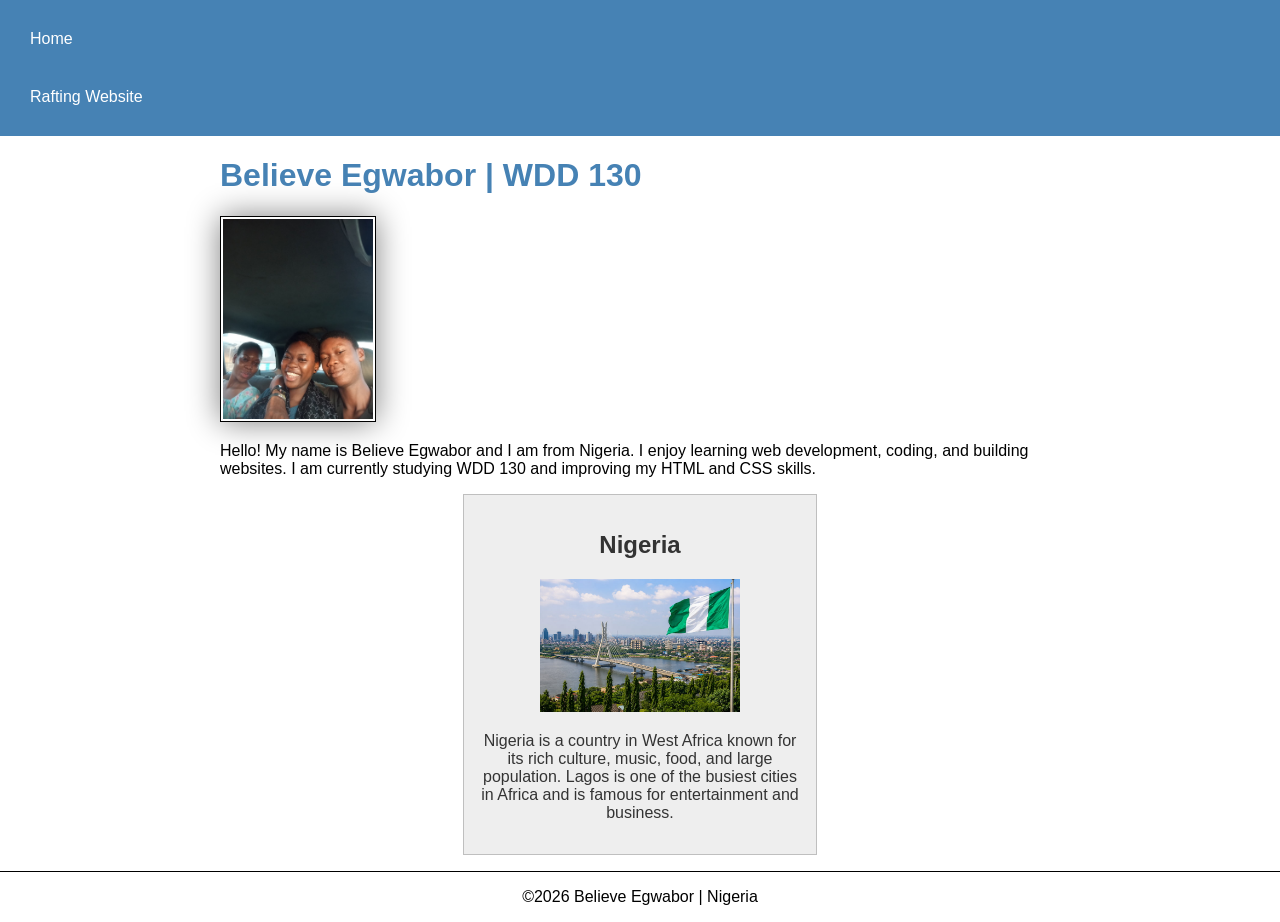
<file: index.html>
<!DOCTYPE html>
<html lang="en">

<head>
  <meta charset="UTF-8">
  <meta name="viewport" content="width=device-width, initial-scale=1.0">

  <title>WDD 130 | Your Name</title>

  <meta name="description" content="Home page of Believe Egwabor for WDD130 course assignment.">
  <meta name="author" content="Believe Egwabor ">

  <link rel="stylesheet" href="styles/styles.css">
</head>

<body>

  <header>
    <nav>
      <a href="#">Home</a>
      <a href="wwr/">Rafting Website</a>
    </nav>
  </header>

  <main>
    <h1>Believe Egwabor | WDD 130</h1>

    <img src="images/profile.jpg" alt="Profile picture of Your Name">

    <p>
      Hello! My name is Believe Egwabor and I am from Nigeria.
      I enjoy learning web development, coding, and building websites.
      I am currently studying WDD 130 and improving my HTML and CSS skills.
    </p>
  </main>

  <aside>
    <h2>Nigeria</h2>

    <img src="images/nigeria.jpg" alt="Beautiful view of Nigeria">

    <p>
      Nigeria is a country in West Africa known for its rich culture,
      music, food, and large population. Lagos is one of the busiest
      cities in Africa and is famous for entertainment and business.
    </p>
  </aside>

  <footer>
    <p>
      ©2026 Believe Egwabor | Nigeria
    </p>
  </footer>

</body>

</html>
</file>
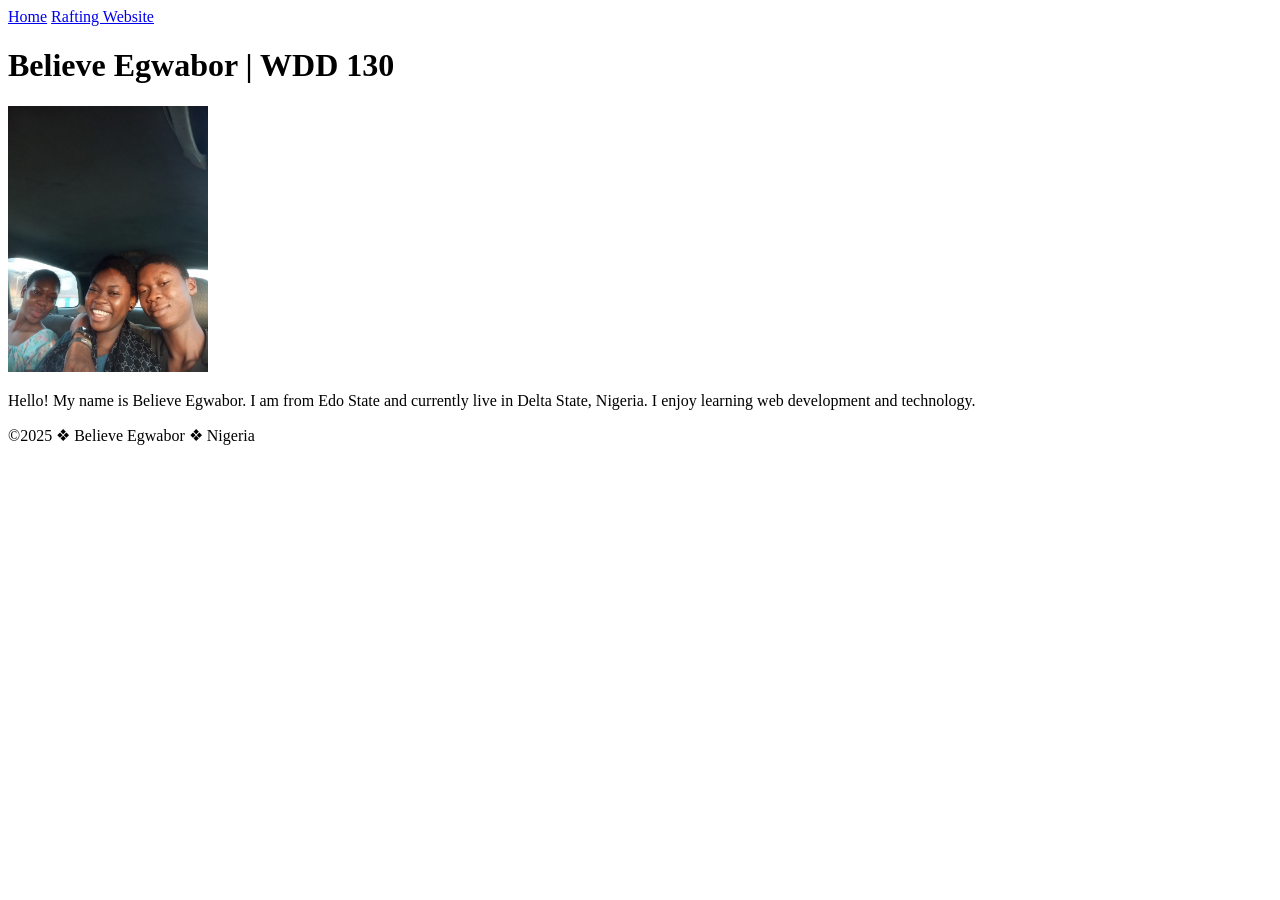
<file: week 1/index.html>
<!DOCTYPE html>
<html lang="en-US">

<head>
  <meta charset="utf-8">
  <meta name="viewport" content="width=device-width,initial-scale=1.0">
  <title>Believe Egwabor | WDD 130</title>
</head>

<body>

  <header>
    <nav>
      <a href="#">Home</a>
      <a href="wwr/">Rafting Website</a>
    </nav>
  </header>

  <main>

    <h1>Believe Egwabor | WDD 130</h1>

    <img src="images/profile.jpg"
         alt="Hello, my name is Believe Egwabor"
         width="200">

    <p>
      Hello! My name is Believe Egwabor.
      I am from Edo State and currently live in Delta State, Nigeria.
      I enjoy learning web development and technology.
    </p>

  </main>

  <footer>
    <p>©2025 ❖ Believe Egwabor ❖ Nigeria</p>
  </footer>

</body>

</html>
</file>
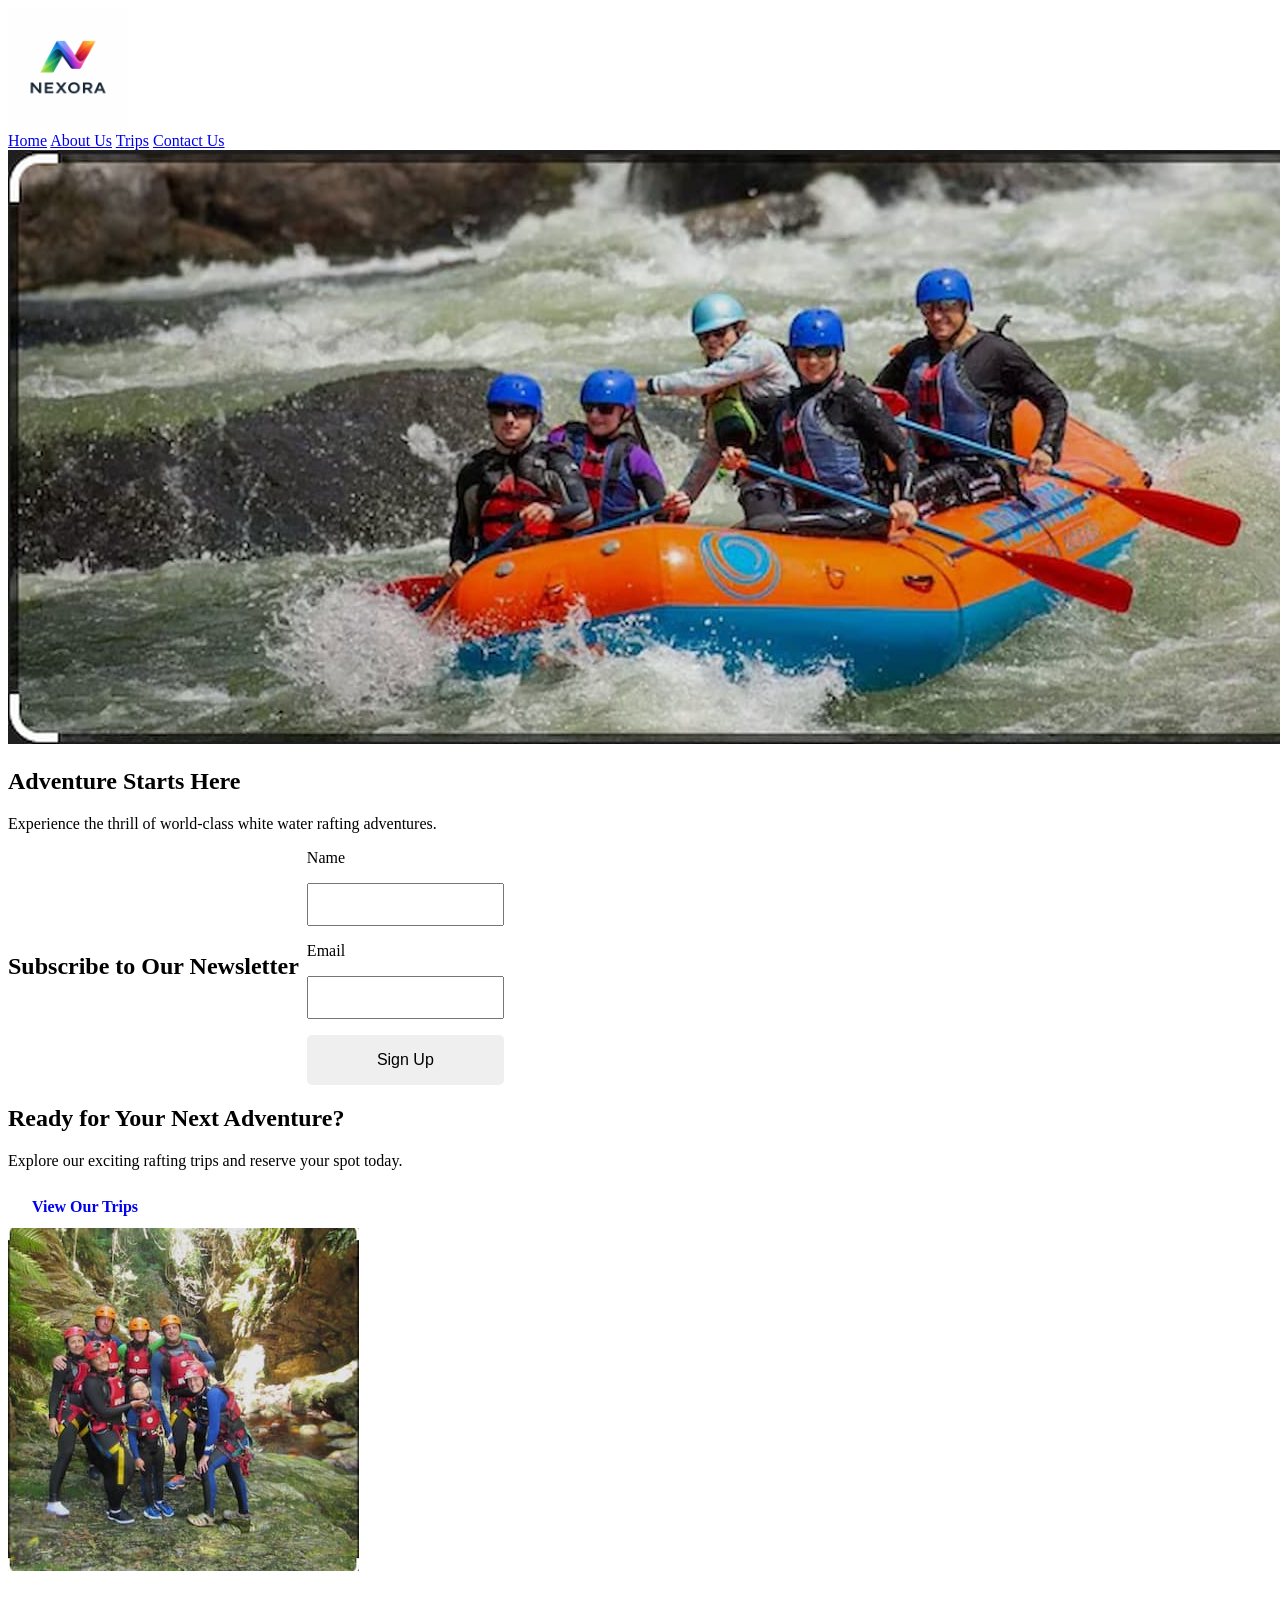
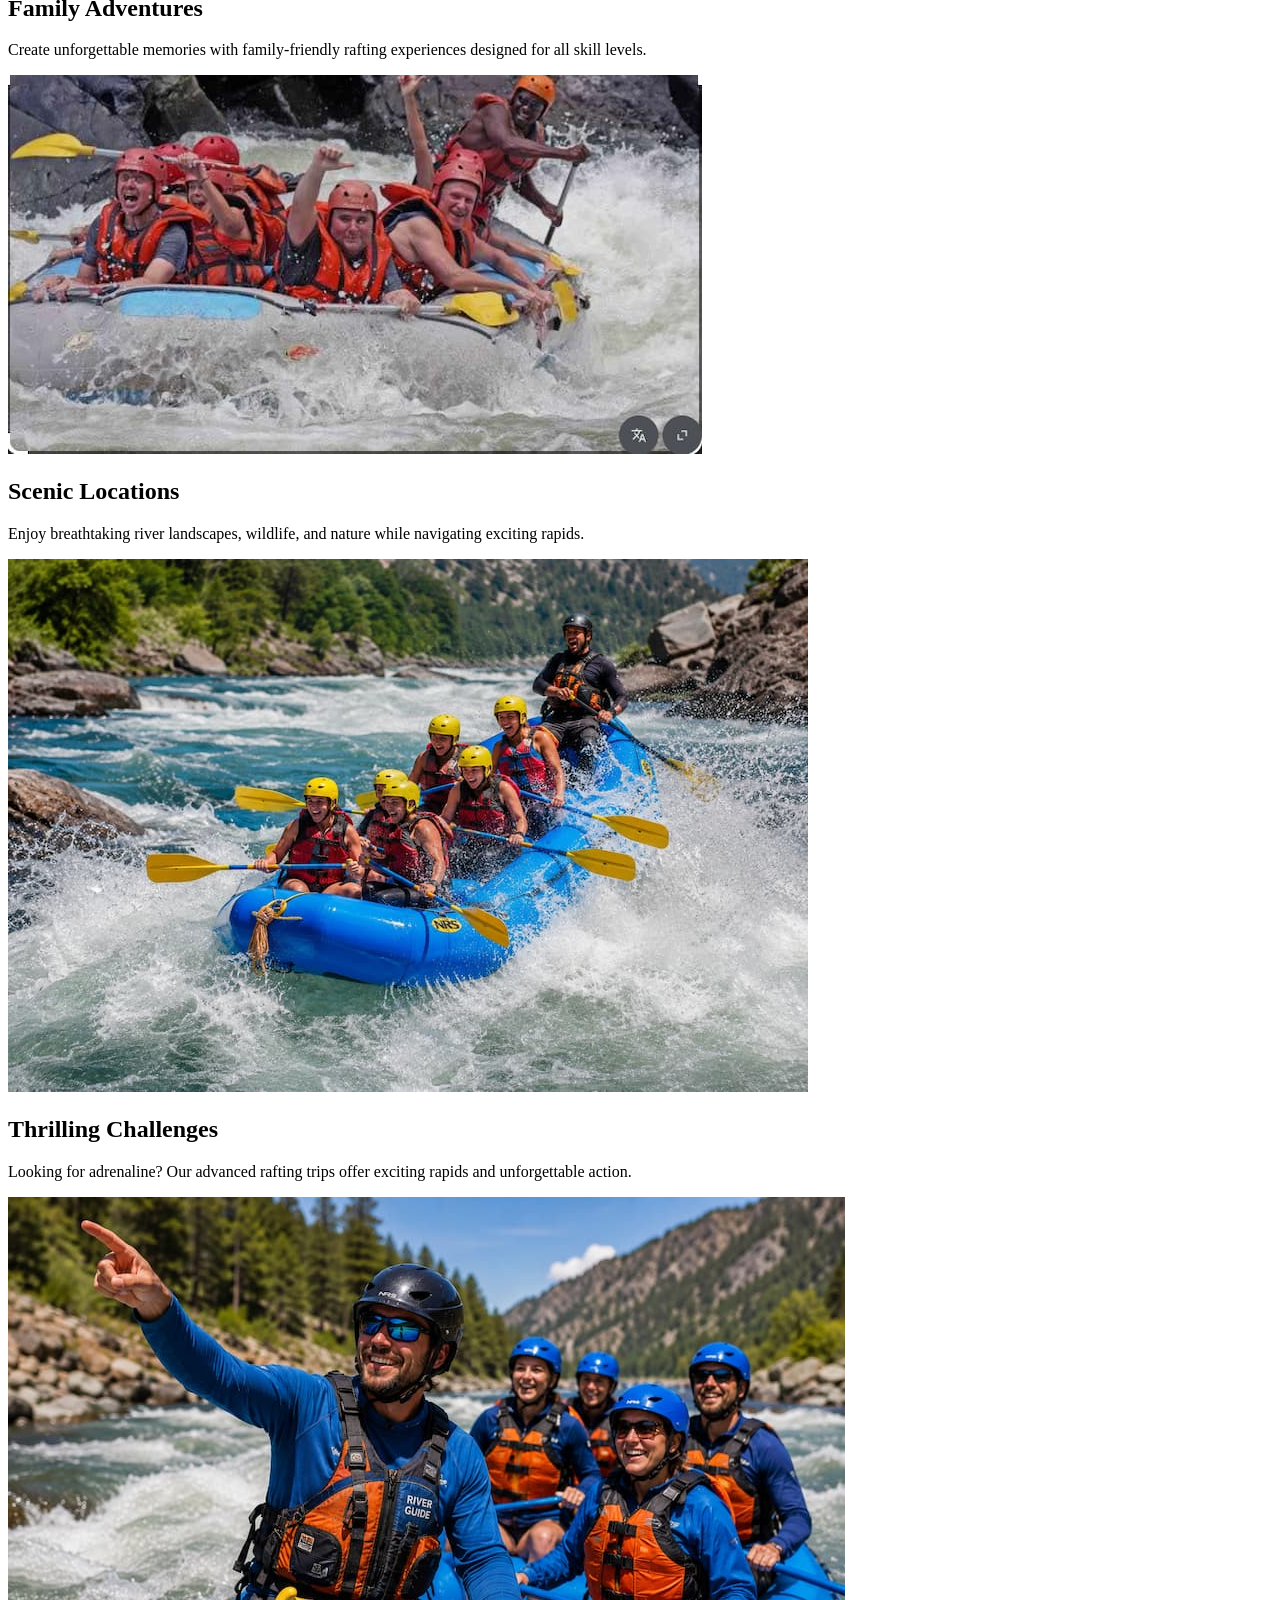
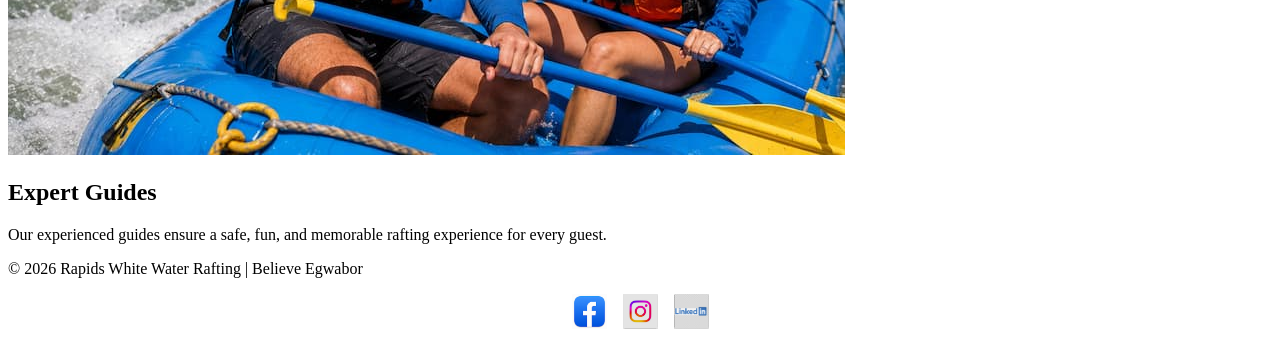
<file: wwr/index.html>
<!DOCTYPE html>
<html lang="en-US">

<head>
    <meta charset="UTF-8">
    <meta name="viewport" content="width=device-width, initial-scale=1.0">
    <meta name="description"
      content="Experience thrilling white water rafting adventures with Rapids White Water Rafting. Explore exciting trips, breathtaking scenery, and unforgettable memories.">
    <meta name="author" content="Believe Egwabor">
    <title>Home | Rapids White Water Rafting</title>

    <link rel="stylesheet" href="styles/rafting.css">
</head>

<body>

    <header>
        <img src="images/logo.jpg" alt="Rafting Company Logo">

        <nav>
            <a href="index.html">Home</a>
            <a href="about.html">About Us</a>
            <a href="trips.html">Trips</a>
            <a href="contact.html">Contact Us</a>
        </nav>
    </header>

    <main>

        <!-- Hero Section -->
        <section class="hero-home">
            <img src="images/hero.jpg" alt="White Water Rafting Adventure">

            <div class="hero-message">
                <h1>Adventure Starts Here</h1>
                <p>Experience the thrill of world-class white water rafting adventures.</p>
            </div>
        </section>

        <!-- Newsletter -->
        <section class="newsletter">
            <h2>Subscribe to Our Newsletter</h2>

            <form>
                <label for="name">Name</label>
                <input type="text" id="name" name="name" required>

                <label for="email">Email</label>
                <input type="email" id="email" name="email" required>

                <button type="submit">Sign Up</button>
            </form>
        </section>

        <!-- Call to Action -->
        <section class="cta">
            <h2>Ready for Your Next Adventure?</h2>
            <p>Explore our exciting rafting trips and reserve your spot today.</p>

            <a href="trips.html" class="btn">
                View Our Trips
            </a>
        </section>

        <!-- Grid Content -->
        <section class="home-grid">

            <div class="grid-card">
                <img src="images/family-rafting.jpg" alt="Family rafting adventure">

                <h2>Family Adventures</h2>

                <p>
                    Create unforgettable memories with family-friendly rafting
                    experiences designed for all skill levels.
                </p>
            </div>

            <div class="grid-card">
                <img src="images/river-scenery.jpg" alt="Beautiful river scenery">

                <h2>Scenic Locations</h2>

                <p>
                    Enjoy breathtaking river landscapes, wildlife, and nature
                    while navigating exciting rapids.
                </p>
            </div>

            <div class="grid-card">
                <img src="images/extreme-rafting.jpg" alt="Extreme rafting adventure">

                <h2>Thrilling Challenges</h2>

                <p>
                    Looking for adrenaline? Our advanced rafting trips offer
                    exciting rapids and unforgettable action.
                </p>
            </div>

            <div class="grid-card">
                <img src="images/guides.jpg" alt="Professional rafting guides">

                <h2>Expert Guides</h2>

                <p>
                    Our experienced guides ensure a safe, fun, and memorable
                    rafting experience for every guest.
                </p>
            </div>

        </section>

    </main>

    <footer>
        <p>
            © 2026 Rapids White Water Rafting | Believe Egwabor
        </p>

        <nav class="socialmedia">
            <a href="https://facebook.com">
                <img src="images/facebook.png" alt="Facebook">
            </a>
            <a href="https://instagram.com">
                <img src="images/instagram.png" alt="Instagram">
            </a>
            <a href="https://linkedin.com">
                <img src="images/linkedin.png" alt="LinkedIn">
            </a>
        </nav>
    </footer>

</body>

</html>
</file>
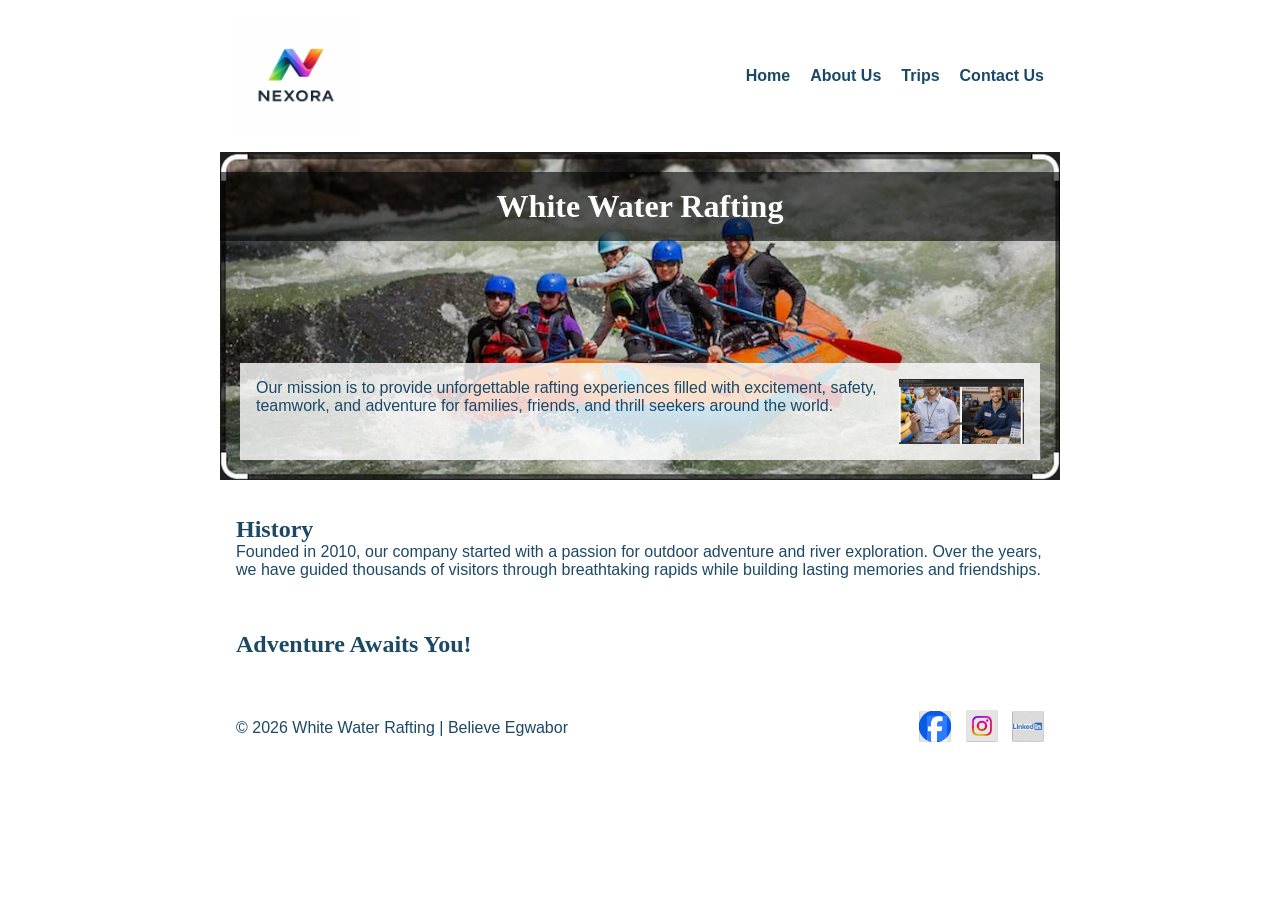
<file: about.html>
<!DOCTYPE html>
<html lang="en-US">

<head>
    <meta charset="UTF-8">
    <meta name="viewport" content="width=device-width, initial-scale=1.0">
    <meta name="description"
      content="Experience exciting white water rafting adventures with our professional rafting company.">
    <meta name="author" content="Your Full Name">
    <title>About Us | White Water Rafting</title>

    <link rel="stylesheet" href="styles/rafting.css">
</head>

<body>

    <header>
        <img src="images/logo.png" alt="Rafting Company Logo">

        <nav>
            <ul>
                <li><a href="index.html">Home</a></li>
                <li><a href="about.html">About Us</a></li>
                <li><a href="trips.html">Trips</a></li>
                <li><a href="contact.html">Contact Us</a></li>
            </ul>
        </nav>
    </header>

    <main>

        <div class="hero">
            <img src="images/hero.jpg" alt="Rafting Adventure">

            <h1>White Water Rafting</h1>

            <article>
                <img src="images/employee.jpg" alt="Happy Employee">

                <p>
                    Our mission is to provide unforgettable rafting experiences
                    filled with excitement, safety, teamwork, and adventure for
                    families, friends, and thrill seekers around the world.
                </p>
            </article>
        </div>

        <section>
            <h2>History</h2>

            <p>
                Founded in 2010, our company started with a passion for outdoor
                adventure and river exploration. Over the years, we have guided
                thousands of visitors through breathtaking rapids while building
                lasting memories and friendships.
            </p>
        </section>

        <section>
            <h2>Adventure Awaits You!</h2>
        </section>

    </main>

    <footer>
        <p>
            © 2026 White Water Rafting | Believe Egwabor
        </p>

        <nav class="socialmedia">
            <a href="https://facebook.com">
                <img src="images/facebook.png" alt="Facebook">
            </a>

            <a href="https://instagram.com">
                <img src="images/instagram.png" alt="Instagram">
            </a>
            <a href="https://linkedin.com"></a>
            <img src="images/linkedin.png" alt="LinkedIn">
            </a>
        </nav>
    </footer>

</body>

</html>
</file>
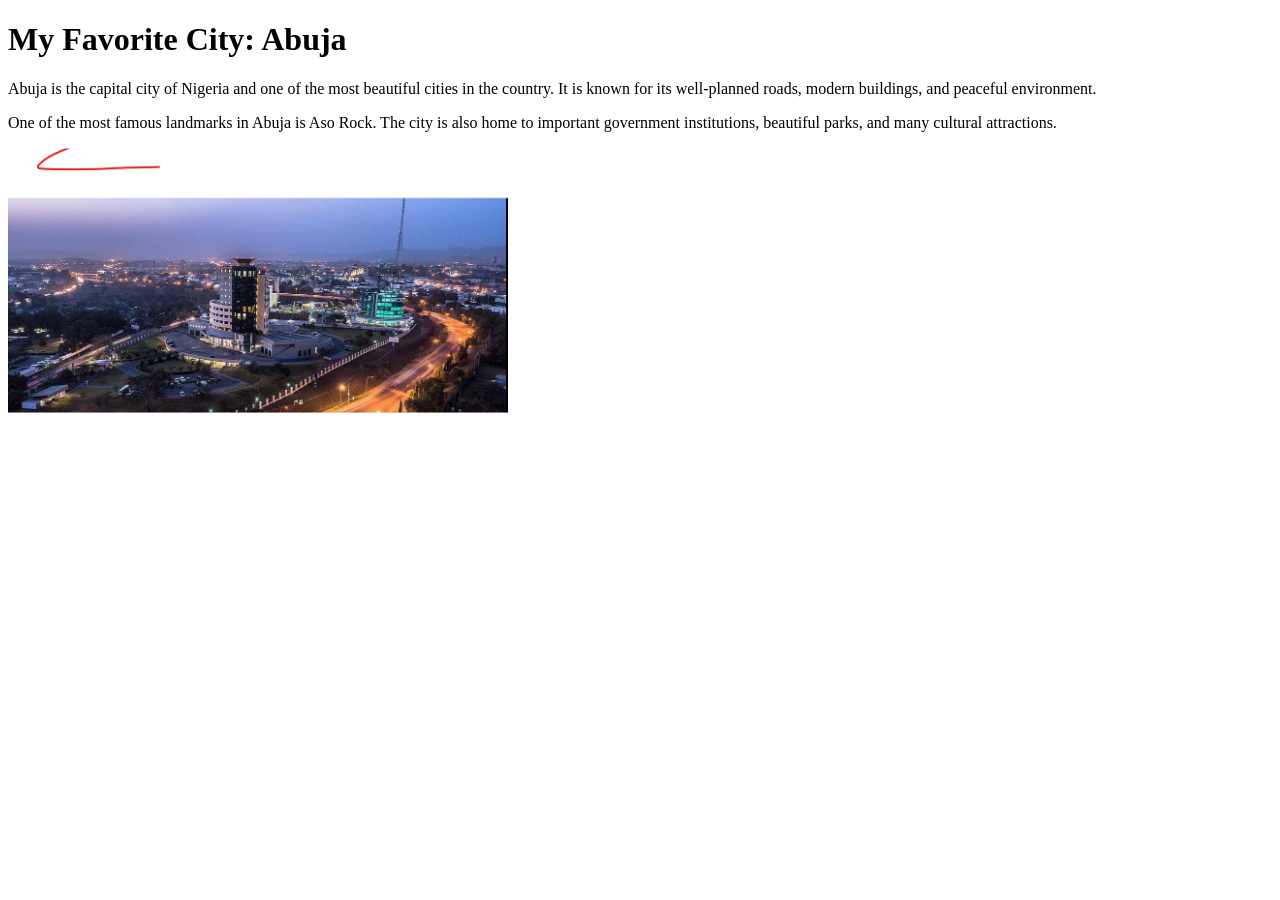
<file: week01/favorite-city.html>
<!DOCTYPE html>
<html lang="en">
<head>
<meta charset="UTF-8">
<meta name="viewport" content="width=device-width, initial-scale=1.0">
<title>My Favorite City</title>
</head>

<body>

<h1>My Favorite City: Abuja</h1>

<p>Abuja is the capital city of Nigeria and one of the most beautiful cities in the country. It is known for its well-planned roads, modern buildings, and peaceful environment.</p>

<p>One of the most famous landmarks in Abuja is Aso Rock. The city is also home to important government institutions, beautiful parks, and many cultural attractions.</p>

<img src="images/abuja_city.png" width="500" alt="Abuja City">

</body>
</html>
</file>
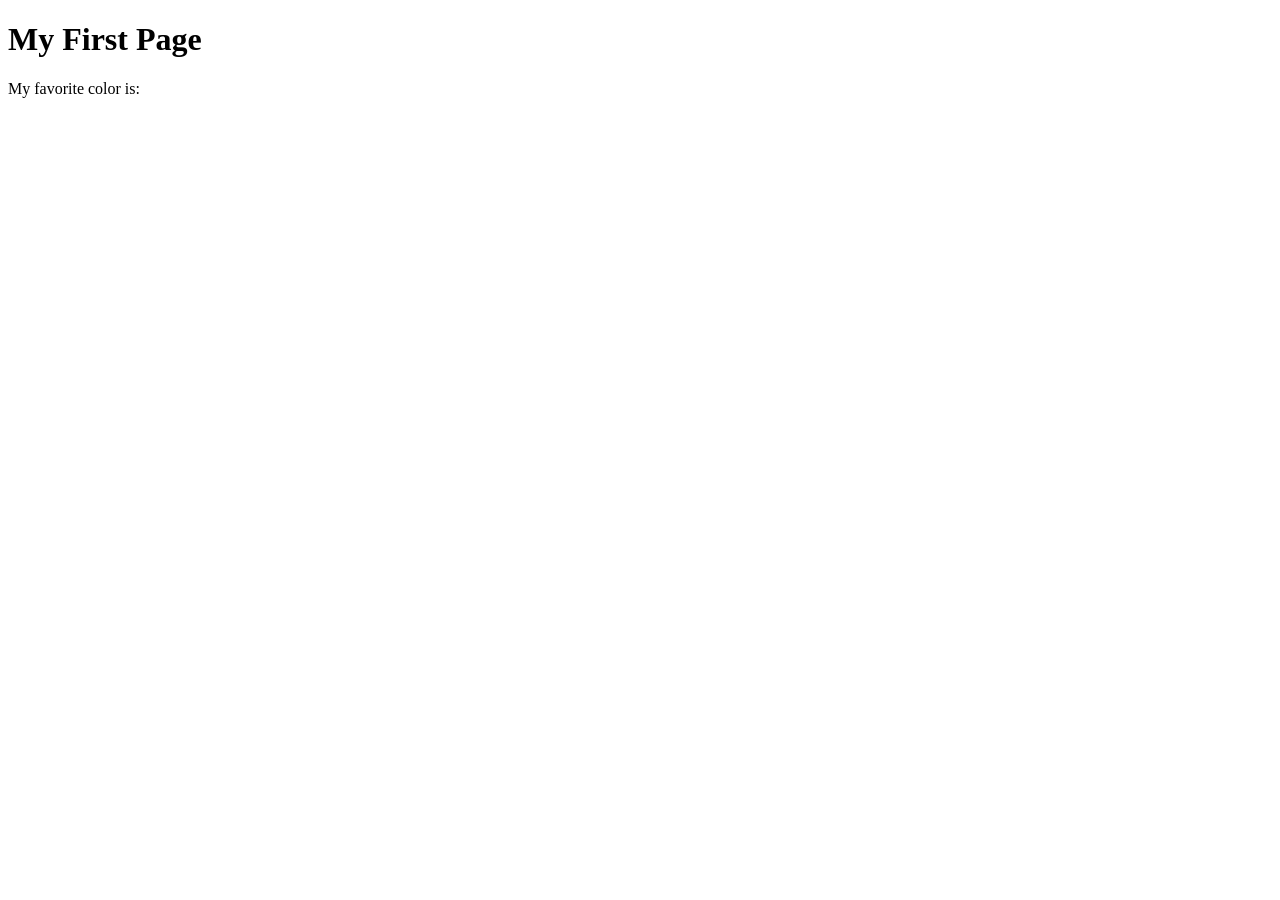
<file: week01/first-page.html>
<!DOCTYPE html>
<html lang="en">
<head>
    <meta charset="UTF-8">
    <meta name="viewport" content="width=device-width, initial-scale=1.0">
    <title>My First Page</title>
</head>
<body>
    <h1>My First Page</h1>
    <p>My favorite color is: </p>
</body>
</html>
</file>
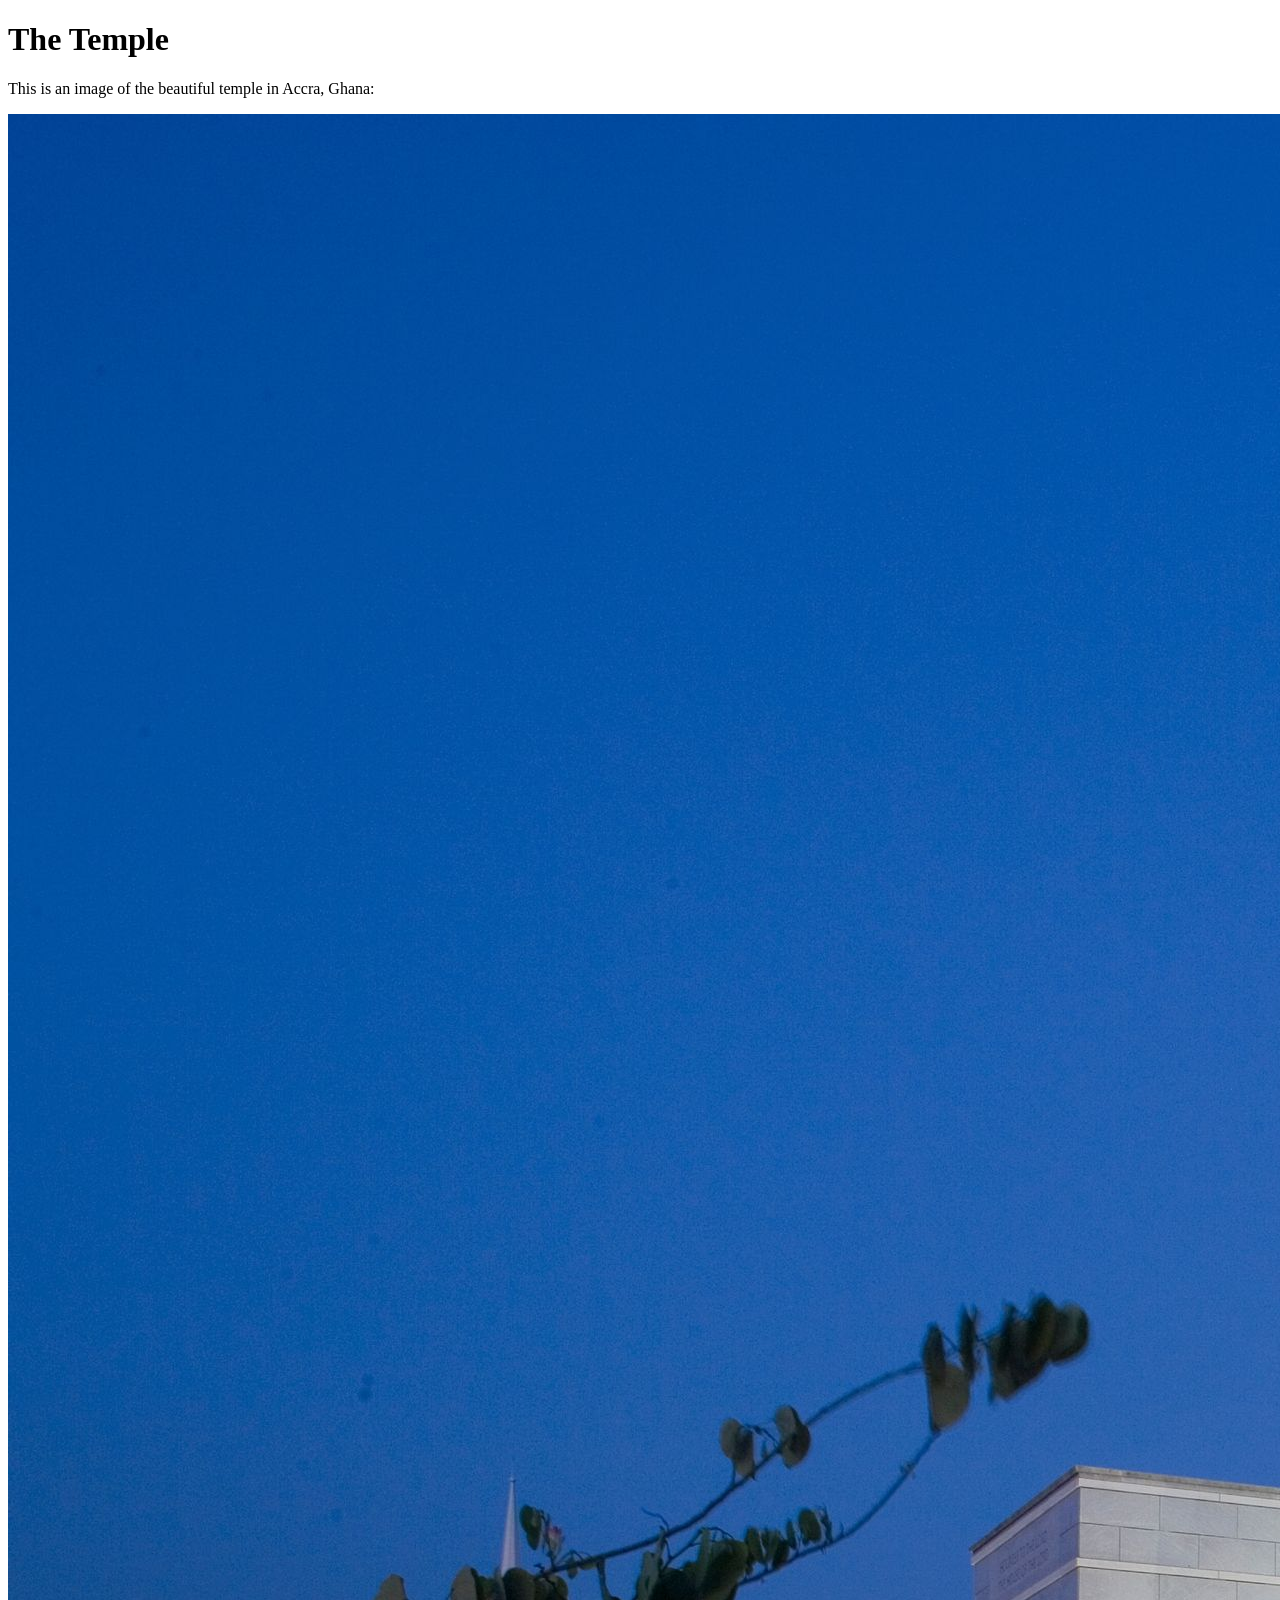
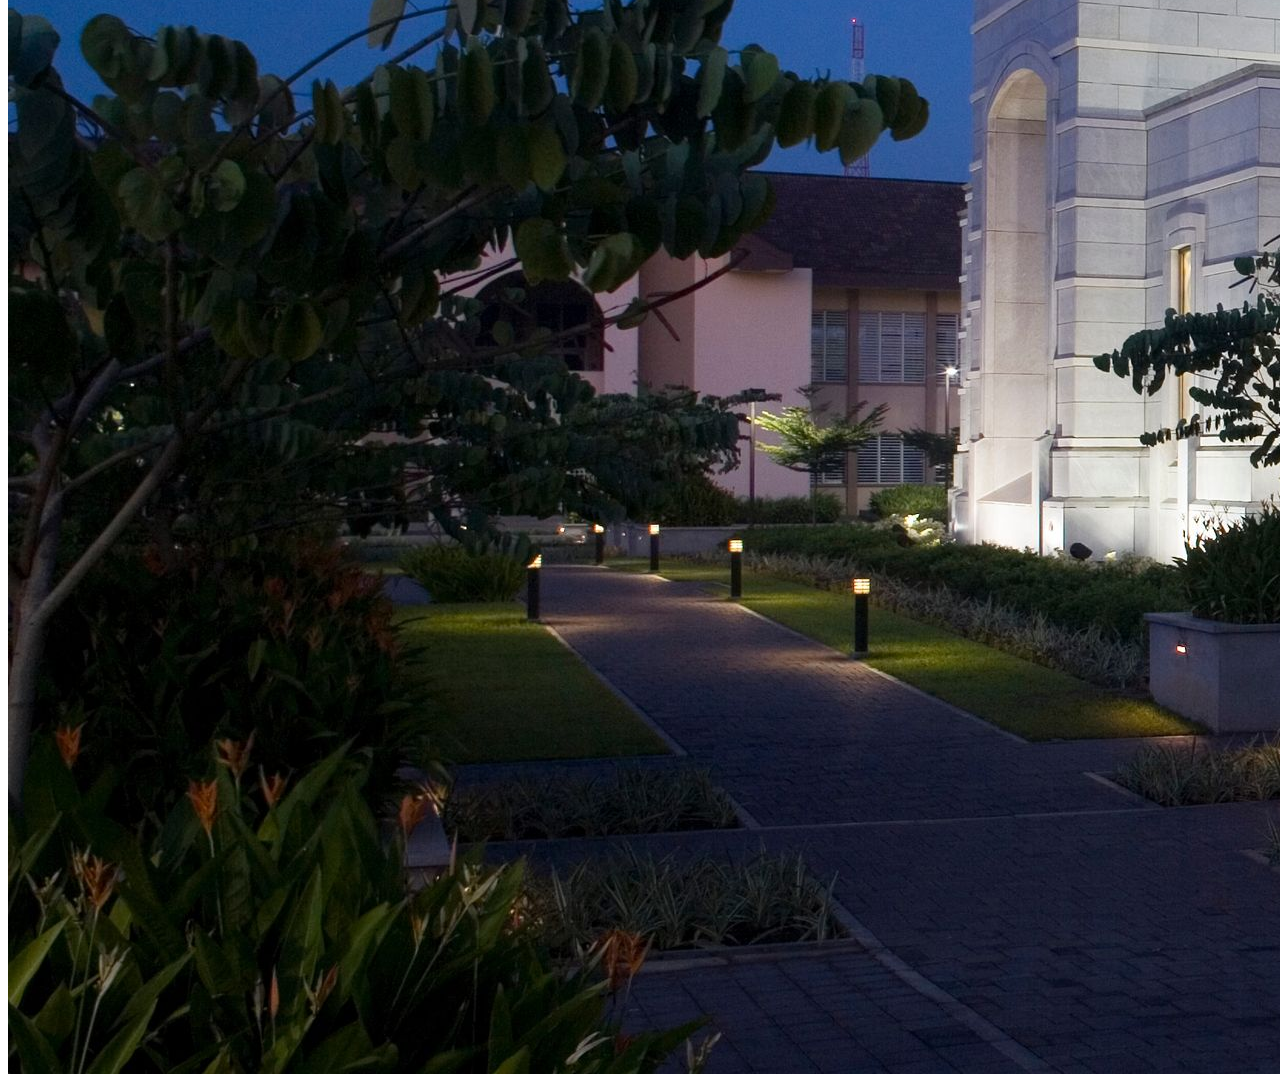
<file: week01/images.html>
<!DOCTYPE html>
<html lang="en">
<head>
    <meta charset="UTF-8">
    <meta name="viewport" content="width=device-width, initial-scale=1.0">
    <title>Temple Image</title>
</head>
<body>
    <h1>The Temple</h1>
    <p>This is an image of the beautiful temple in Accra, Ghana:</p>
    <img src="images/temple-large.jpeg" alt="The Accra Ghana Temple">
    
</body>
</html>
</file>
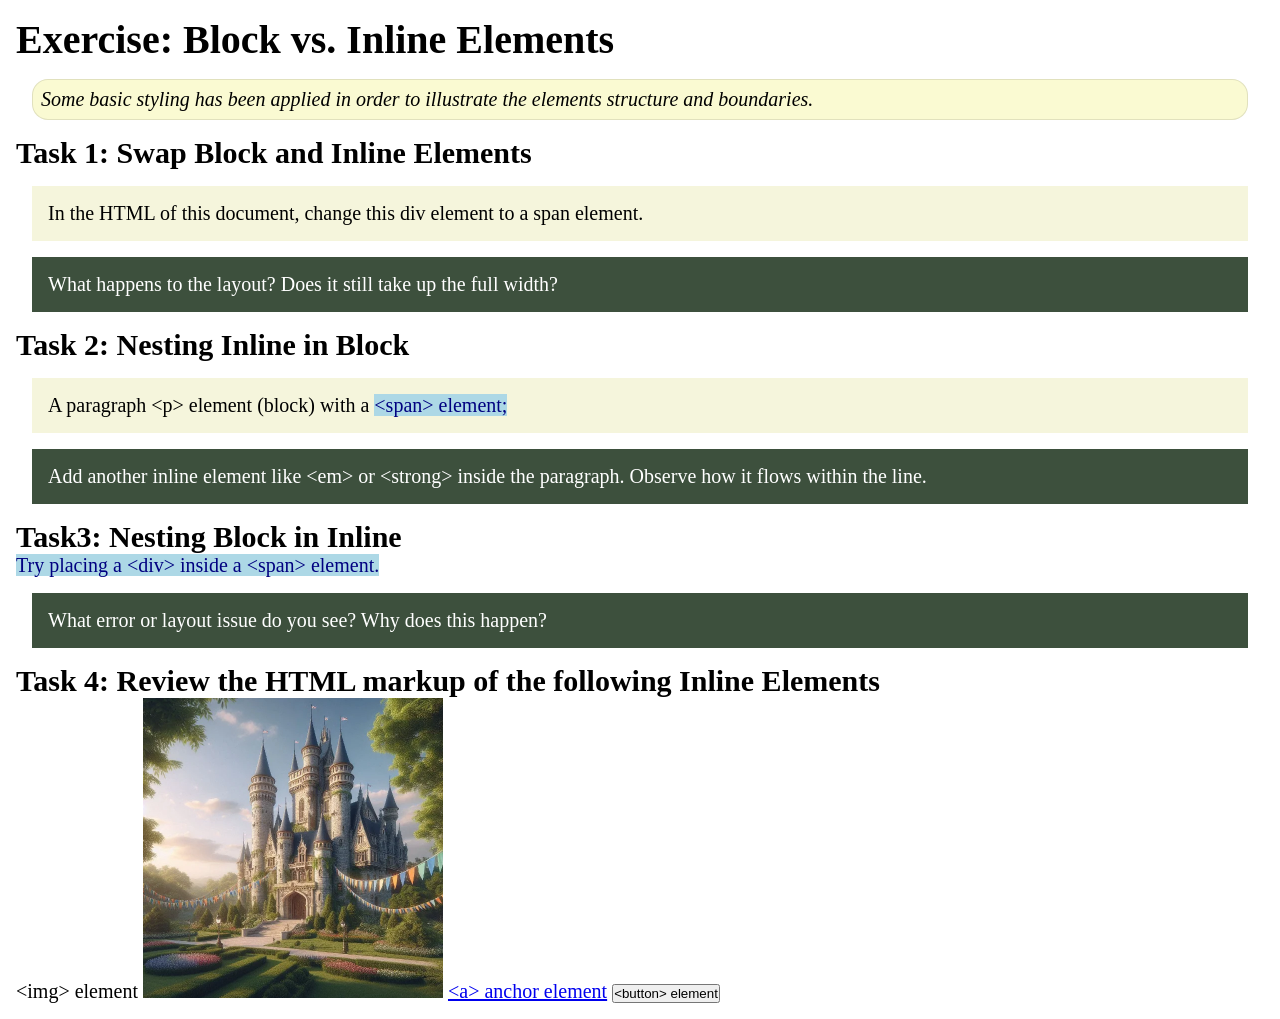
<file: week02/block-vs-inline.html>
<!DOCTYPE html>
<html lang="en">

<head>
    <meta charset="UTF-8">
    <meta name="viewport" content="width=device-width, initial-scale=1.0">
    <title>Exercise: Block vs. Inline Elements</title>
    <link rel="stylesheet" href="styles/block-vs-inline.css">
</head>

<body>
    <main>
        <h1>Exercise: Block vs. Inline Elements</h1>
        <p class="note">Some basic styling has been applied in order to illustrate the elements structure and
            boundaries.</p>

        <h2>Task 1: Swap Block and Inline Elements</h2>
        <div>In the HTML of this document, change this div element to a span element.</div>

        <p class="question">What happens to the layout? Does it still take up the full width?</p>

        <h2>Task 2: Nesting Inline in Block</h2>
        <p>A paragraph &lt;p&gt; element (block) with a <span>&lt;span&gt; element;</span></p>
        <p class="question">Add another inline element like &lt;em&gt; or &lt;strong&gt; inside the paragraph. Observe
            how it flows within the line.</p>

        <h2>Task3: Nesting Block in Inline</h2>
        <span>Try placing a &lt;div&gt; inside a &lt;span&gt; element.</span>
            <p class="question">What error or layout issue do you see? Why does this happen?</p>


            <h2>Task 4: Review the HTML markup of the following Inline Elements</h2>
        &lt;img&gt; element
        <img src="images/castle.webp" alt="placeholder image (images are inline)" width="300" height="300">
        <a href="https://churchofjesuschrist.org">&lt;a&gt; anchor element</a>
        <button type="button">&lt;button&gt; element</button>
    </main>
</body>

</html>
</file>
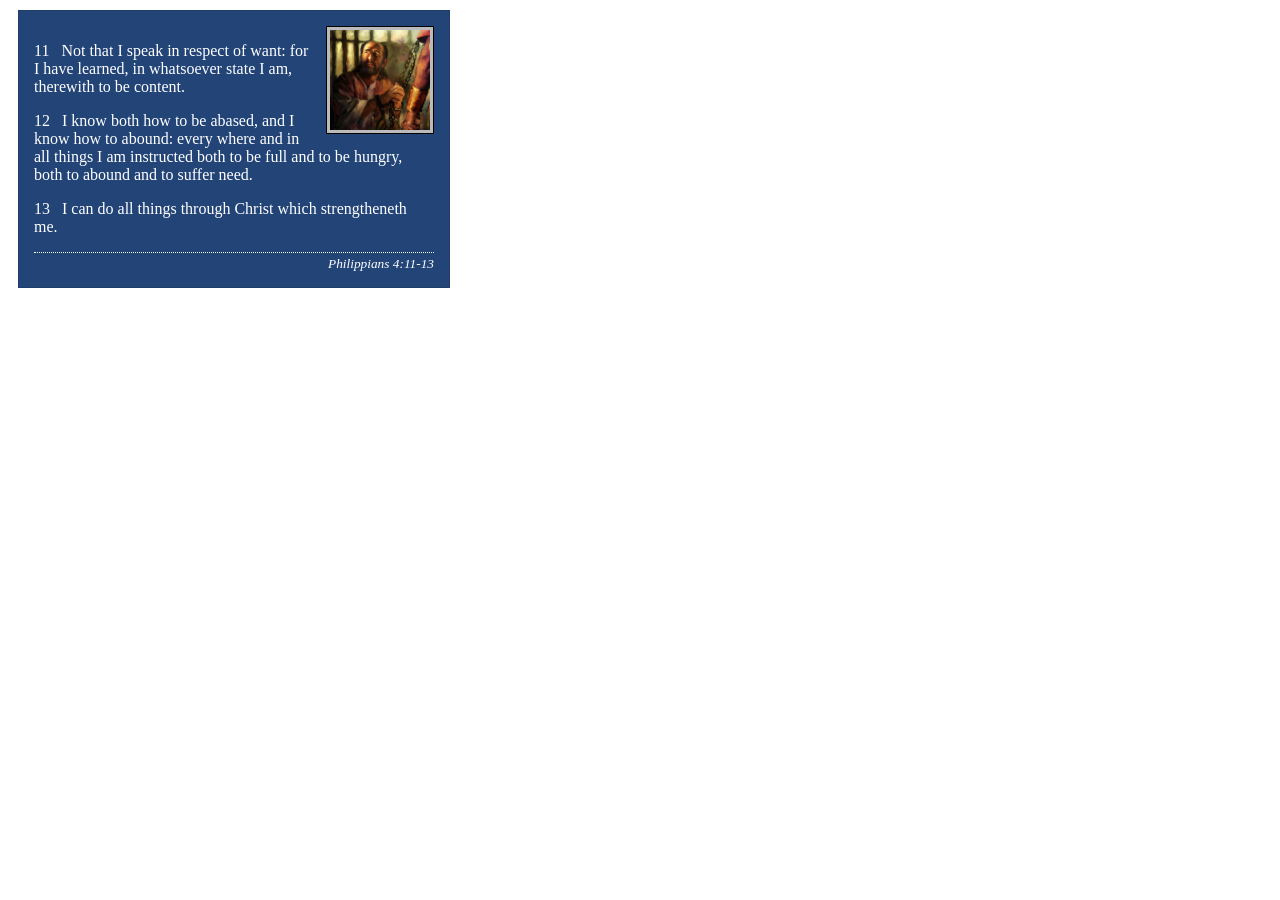
<file: week02/box-model-solution.html>
<!DOCTYPE html>
<html lang="en">
<head>
    <meta charset="UTF-8">
    <meta name="viewport" content="width=device-width, initial-scale=1.0">
    <title>Box Model Activity</title>
    <link rel="stylesheet" href="styles/box-model-solution.css">
</head>
<body>
    <main>
        <div class="callout">
            <img src="images/apostle-paul-imprisoned.webp" alt="Paul the Apostle - Imprisoned in Rome" width="200" height="200">
            <blockquote>
                <p>11 &nbsp; Not that I speak in respect of want: for I have learned, in whatsoever state I am, therewith to be content.</p>
                <p>12 &nbsp; I know both how to be abased, and I know how to abound: every where and in all things I am instructed both to be full and to be hungry, both to abound and to suffer need.</p>
                <p>13 &nbsp; I can do all things through Christ which strengtheneth me.</p>
            </blockquote>
            <cite>Philippians 4:11-13</cite>
        </div>
    </main>
</body>
</html>
</file>
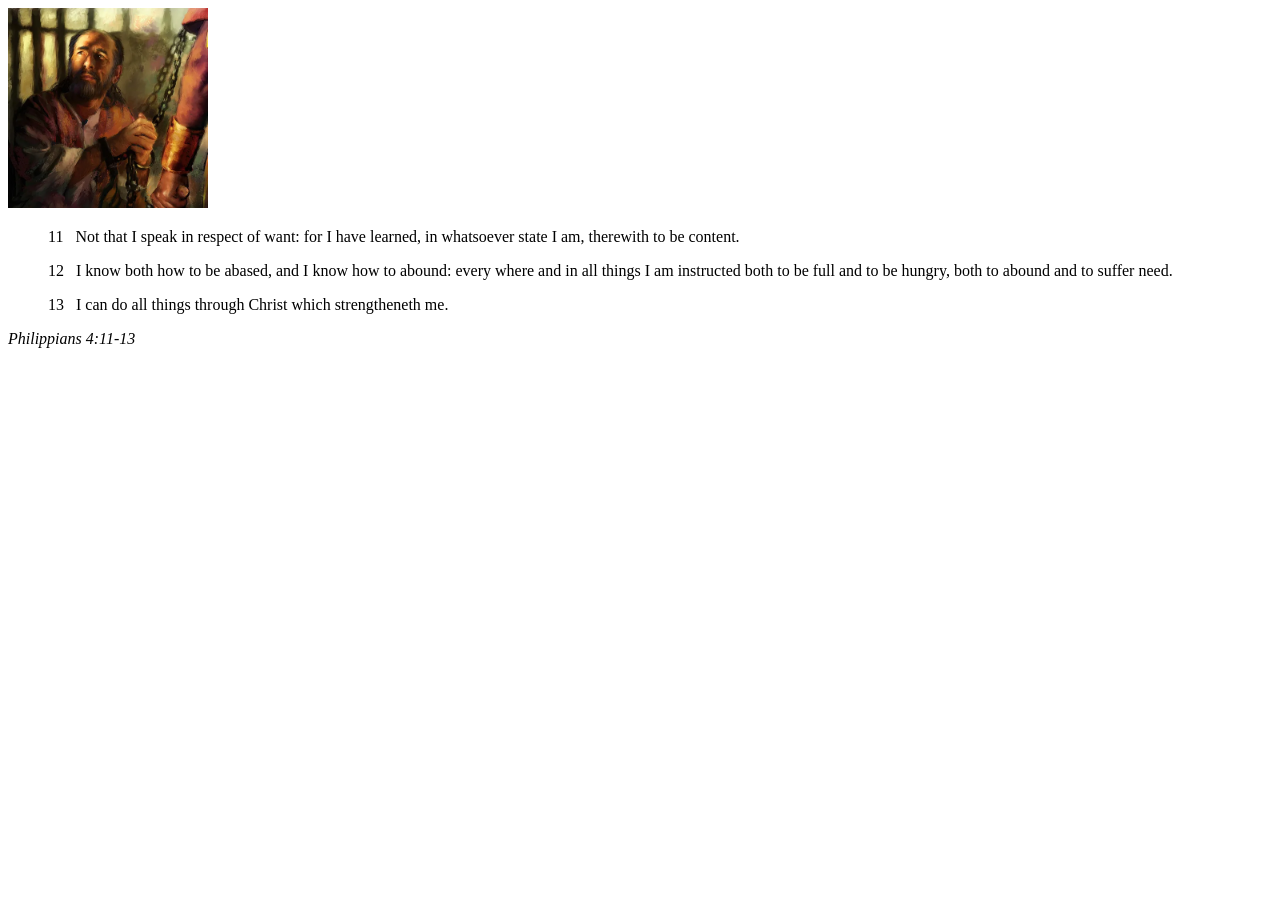
<file: week02/box-model.html>
<!DOCTYPE html>
<html lang="en">
<head>
    <meta charset="UTF-8">
    <meta name="viewport" content="width=device-width, initial-scale=1.0">
    <title>Box Model Activity</title>
</head>
<body>
    <main>
        <div class="callout">
            <img src="images/apostle-paul-imprisoned.webp" alt="Paul the Apostle - Imprisoned in Rome" width="200" height="200">
            <blockquote>
                <p>11 &nbsp; Not that I speak in respect of want: for I have learned, in whatsoever state I am, therewith to be content.</p>
                <p>12 &nbsp; I know both how to be abased, and I know how to abound: every where and in all things I am instructed both to be full and to be hungry, both to abound and to suffer need.</p>
                <p>13 &nbsp; I can do all things through Christ which strengtheneth me.</p>
            </blockquote>
            <cite>Philippians 4:11-13</cite>
        </div>
    </main>
</body>
</html>
</file>
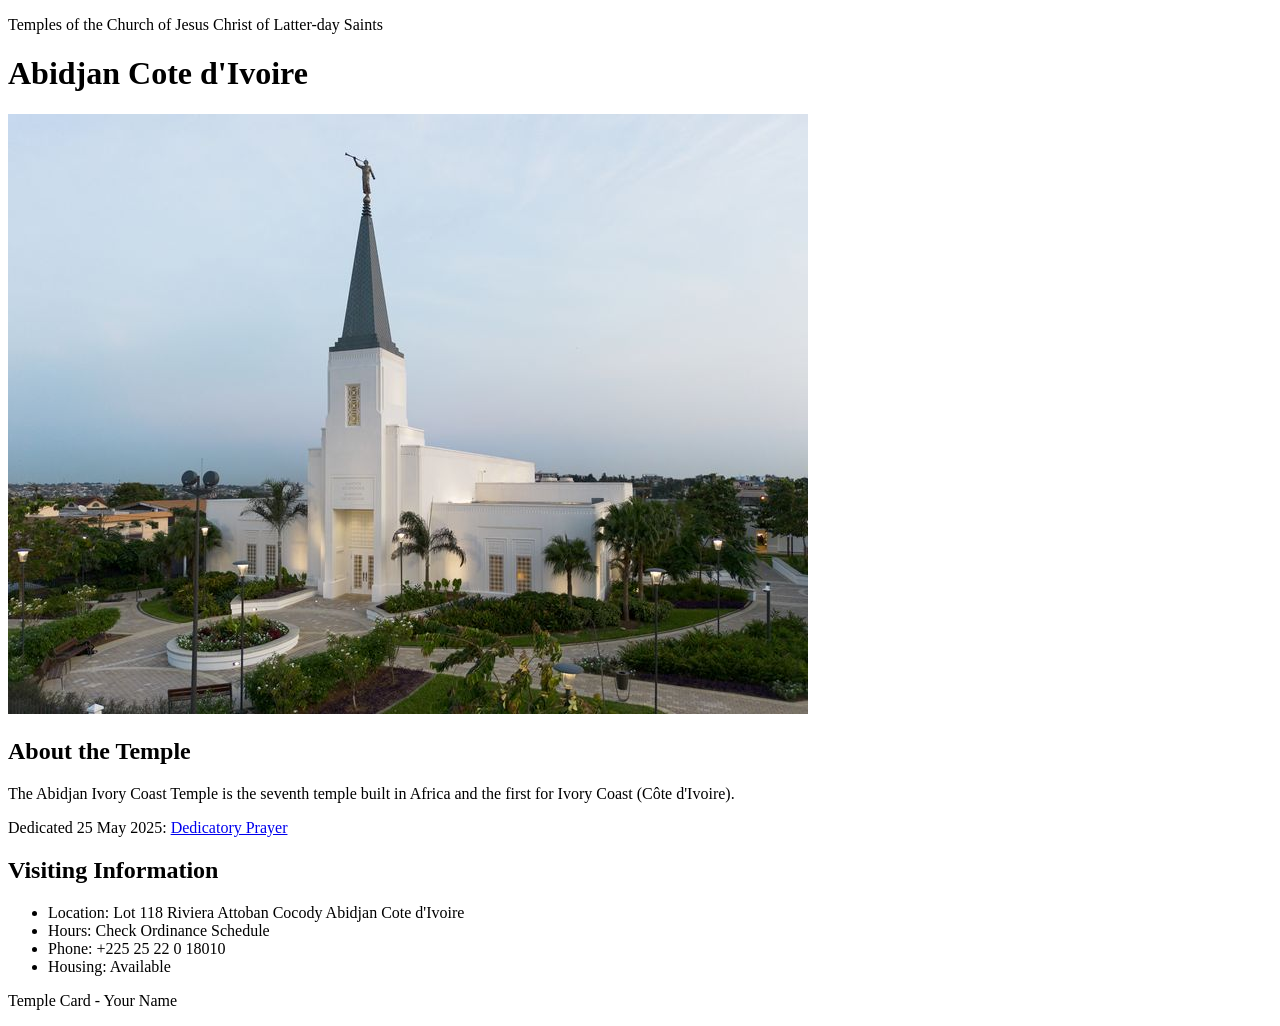
<file: week02/temple.html>
<!DOCTYPE html>
<html lang="en">

<head>
    <meta charset="UTF-8">
    <meta name="viewport" content="width=device-width, initial-scale=1.0">
    <title>Temple Card - Abidjan Cote d'Ivoire</title>
</head>

<body>
    <header>
        <p>Temples of the Church of Jesus Christ of Latter-day Saints</p>
    </header>
    <main>
        <h1>Abidjan Cote d'Ivoire</h1>
        <picture>
            <img src="images/abidjan-ivory-coast.jpeg" alt="Abidjan Cote d'Ivoire Temple">
        </picture>
        <section>
            <h2>About the Temple</h2>
            <p>The Abidjan Ivory Coast Temple is the seventh temple built in Africa and the first for Ivory Coast (Côte
                d'Ivoire).</p>
            <p>Dedicated 25 May 2025: <a
                    href="https://www.churchofjesuschrist.org/temples/dedicatory-prayer/abidjan-ivory-coast-temple/2025-05-25?lang=eng"
                    target="_blank" rel="noopener noreferrer">Dedicatory Prayer</a></p>
        </section>
        <section>
            <h2>Visiting Information</h2>
            <ul>
                <li>Location: Lot 118 Riviera Attoban Cocody Abidjan Cote d'Ivoire</li>
                <li>Hours: Check Ordinance Schedule</li>
                <li>Phone: +225 25 22 0 18010</li>
                <li>Housing: Available</li>
            </ul>
        </section>
    </main>
    <footer>
        <p>Temple Card - Your Name</p>
    </footer>
</body>

</html>
</file>
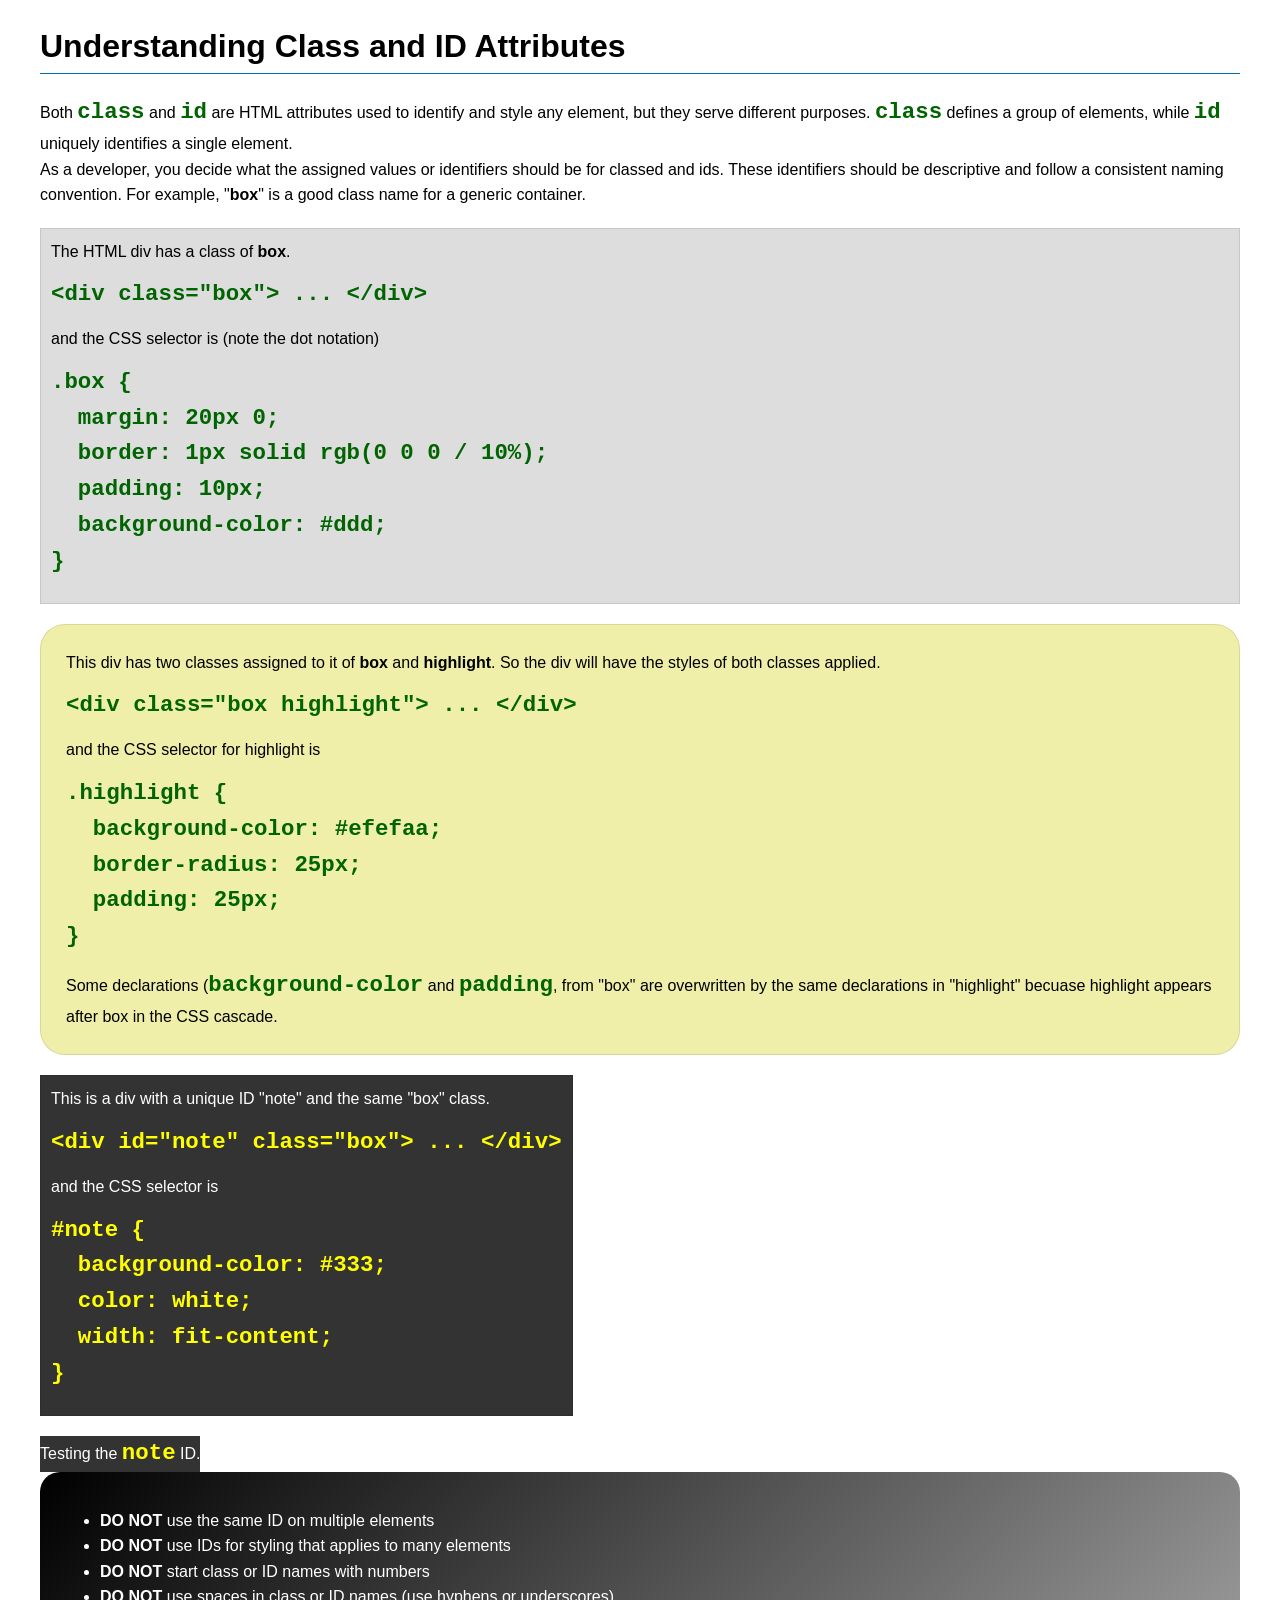
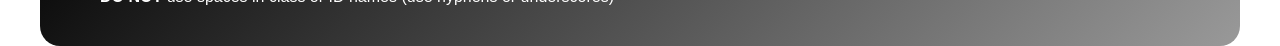
<file: week03/class-and-id.html>
<!DOCTYPE html>
<html lang="en">

<head>
    <meta charset="UTF-8">
    <meta name="viewport" content="width=device-width, initial-scale=1.0">
    <title>Class vs ID Attributes</title>
    <link rel="stylesheet" href="styles/class-and-id.css">
</head>

<body>
    <h1>Understanding Class and ID Attributes</h1>
    <p>Both <code>class</code> and <code>id</code> are HTML attributes used to identify and style any element, but they
        serve different purposes. <code>class</code> defines a group of elements, while <code>id</code> uniquely
        identifies a single element.</p>
    <p>As a developer, you decide what the assigned values or identifiers should be for classed and ids. These
        identifiers should be
        descriptive and follow a consistent naming convention. For example, "<strong>box</strong>" is a good class name
        for a generic container.</p>
    <div class="box">
        <p>The HTML div has a class of <strong>box</strong>.</p>
        <pre><code class="html">&lt;div class="box"&gt; ... &lt;/div&gt;</code></pre>
        and the CSS selector is (note the dot notation)
        <pre><code class="css">.box {
  margin: 20px 0;
  border: 1px solid rgb(0 0 0 / 10%);
  padding: 10px;
  background-color: #ddd; 
}</code></pre>
    </div>

    <div class="box highlight">
        <p>This div has two classes assigned to it of <strong>box</strong> and <strong>highlight</strong>. So the div
            will have the styles of both classes applied.</p>
        <pre><code class="html">&lt;div class="box highlight"&gt; ... &lt;/div&gt;</code></pre>
        and the CSS selector for highlight is
        <pre><code class="css">.highlight {
  background-color: #efefaa;
  border-radius: 25px;
  padding: 25px;
}</code></pre>
<p>Some declarations (<code>background-color</code> and <code>padding</code>, from "box" are overwritten by the same declarations in "highlight" becuase highlight appears after box in the CSS cascade.</p>
    </div>

    <div id="note" class="box">
        <p>This is a div with a unique ID "note" and the same "box" class.</p>
        <pre><code class="html">&lt;div id="note" class="box"&gt; ... &lt;/div&gt;</code></pre>
        and the CSS selector is
        <pre><code class="css">#note {
  background-color: #333;
  color: white;
  width: fit-content;
}</code></pre>
    </div>

    <div id="note">
        <p>Testing the <code>note</code> ID.</p>
    </div>

    <section id="best-practice">
        <ul>
            <li><strong>DO NOT</strong> use the same ID on multiple elements</li>
            <li><strong>DO NOT</strong> use IDs for styling that applies to many elements</li>
            <li><strong>DO NOT</strong> start class or ID names with numbers</li>
            <li><strong>DO NOT</strong> use spaces in class or ID names (use hyphens or underscores)</li>
        </ul>
    </section>




</body>

</html>
</file>
<file: styles/styles.css>
body {
    margin: 0;
    font-family: Arial, sans-serif;
}

nav {
    background-color: steelblue;
    padding: 10px;
}

nav a {
    color: white;
    display: block;
    padding: 20px;
    text-decoration: none;
}

main {
    max-width: 840px;
    margin: 1rem auto;
}

h1 {
    color: steelblue;
}

main img {
    width: 150px;
    height: auto;
    border: 1px solid black;
    padding: 2px;
    box-shadow: 0 0 30px gray;
}

aside {
    width: 20rem;
    margin: 1rem auto;
    border: 1px solid rgb(0 0 0 / 0.2);
    padding: 1rem;
    background-color: #eee;
    color: #333;
    text-align: center;
}

aside img {
    width: 200px;
    height: auto;
}

p {
    padding: 0;
}

footer {
    margin-top: 15px;
    border-top: 1px solid #000;
    text-align: center;
}
</file>
<file: wwr/styles/rafting.css>
/* CONTACT PAGE */

.contact-info,
.contact-form,
.employees {
    max-width: 1000px;
    margin: 2rem auto;
    padding: 1rem;
}

.contact-info {
    text-align: center;
}

.contact-info h1,
.contact-form h2,
.employees h2 {
    text-align: center;
}

.contact-info p {
    margin: 0.5rem 0;
}

.contact-info iframe {
    width: 100%;
    height: 350px;
    margin-top: 1rem;
    border: 0;
}

/* Employee Section */

.employees {
    display: flex;
    justify-content: center;
    gap: 1rem;
    flex-wrap: wrap;
}

.employees figure {
    text-align: center;
    width: 100px;
}

.employees img {
    width: 150px;
    /* Reduced image size */
    height: 100px;
    /* Keeps images uniform */
    object-fit: cover;
    /* Prevents stretching */
    border-radius: 8px;
}

.employees figcaption {
    margin-top: 0.5rem;
    font-weight: bold;
}

/* Contact Form */

form {
    display: grid;
    gap: 1rem;
}

input[type="text"],
input[type="email"],
textarea {
    width: 100%;
    padding: 0.75rem;
    box-sizing: border-box;
}

fieldset {
    padding: 1rem;
}

fieldset label {
    display: block;
    margin-bottom: 0.5rem;
}

.newsletter {
    display: flex;
    align-items: center;
    gap: 0.5rem;
}

/* Buttons */

button {
    padding: 1rem;
    font-size: 1rem;
    cursor: pointer;
    border: none;
    border-radius: 5px;
}

button:hover {
    opacity: 0.9;
}

/* Header */

header img {
    width: 120px;
    height: auto;
}

/* Footer Social Media */

.socialmedia {
    display: flex;
    justify-content: center;
    gap: 1rem;
    margin-top: 1rem;
}

.socialmedia a {
    text-decoration: none;
}

.socialmedia img {
    width: 35px;
    height: 35px;
    object-fit: contain;
}

/* ==========================
   TRIPS PAGE
   ========================== */

.trip-hero {
    text-align: center;
    padding: 2rem;
}

.trip-hero h1 {
    margin-bottom: 0.5rem;
}

.trip-cta {
    text-align: center;
    padding: 2rem;
    margin: 2rem auto;
}

.btn {
    display: inline-block;
    padding: 12px 24px;
    text-decoration: none;
    border-radius: 5px;
    font-weight: bold;
}

.trip-grid {
    display: grid;
    grid-template-columns: repeat(auto-fit, minmax(250px, 1fr));
    gap: 2rem;
    max-width: 1200px;
    margin: 2rem auto;
    padding: 1rem;
}

.trip-card {
    text-align: center;
    padding: 1rem;
    border-radius: 8px;
}

.trip-card img {
    width: 100%;
    max-width: 300px;
    height: 200px;
    object-fit: cover;
    border-radius: 8px;
}

.trip-card h2 {
    margin-top: 1rem;
}

.trip-table-section {
    max-width: 1000px;
    margin: 2rem auto;
    padding: 1rem;
}

.trip-table-section h2 {
    text-align: center;
    margin-bottom: 1rem;
}

table {
    width: 100%;
    border-collapse: collapse;
}

th,
td {
    border: 1px solid #ccc;
    padding: 12px;
    text-align: center;
}

th {
    font-weight: bold;
}
</file>
<file: styles/rafting.css>
:root {
    --primary-color: #1b4965;
    --secondary-color: #62b6cb;
    --accent1-color: #5fa8d3;
    --accent2-color: #cae9ff;

    --heading-font: Georgia, serif;
    --body-font: Arial, sans-serif;
}

* {
    margin: 0;
    padding: 0;
    box-sizing: border-box;
}

body {
    font-family: var(--body-font);
    color: var(--primary-color);
}

header,
main,
footer {
    width: 840px;
    margin: 0 auto;
}

header {
    display: flex;
    justify-content: space-between;
    align-items: center;
    padding: 16px;
}

header img {
    width: 120px;
}

nav ul {
    display: flex;
    list-style: none;
    gap: 20px;
}

nav a {
    text-decoration: none;
    color: var(--primary-color);
    font-weight: bold;
}

h1,
h2 {
    font-family: var(--heading-font);
    color: var(--primary-color);
}

.hero {
    position: relative;
}

.hero img {
    display: block;
    width: 100%;
    height: auto;
}

.hero h1 {
    position: absolute;
    top: 20px;
    width: 100%;
    padding: 16px;
    text-align: center;
    background-color: rgba(0, 0, 0, 0.6);
    color: white;
}

.hero article {
    position: absolute;
    bottom: 20px;
    left: 20px;
    right: 20px;

    background-color: rgba(255, 255, 255, 0.8);
    padding: 16px;
}

.hero article img {
    float: right;
    width: 125px;
    margin-left: 16px;
}

section {
    margin: 20px 0;
    padding: 16px;
}

footer {
    display: flex;
    justify-content: space-between;
    align-items: center;

    margin-top: 20px;
    padding: 16px;
}

.socialmedia a {
    text-decoration: none;
}

.socialmedia img {
    width: 32px;
    margin-left: 10px;
}
</file>
<file: week02/styles/block-vs-inline.css>
* {
    margin: 0;
    padding: 0;
}

body {
    font-size: 20px;
    margin: 1rem;
}

p,
div {
    background-color: beige;
    margin: 1rem;
    padding: 1rem;
}

span {
    color: navy;
    background-color: lightblue;
}

code {
    margin: 0;
    padding: 0;
    color: green;
    font-size: 1.2rem;
}

.note {
    font-style: italic;
    background-color: lightgoldenrodyellow;
    border-radius: 1rem;
    border: 1px solid rgb(0 0 0 / 10%);
    margin: 1rem;
    padding: .5rem;
}

.question {
    background-color: #3d503d;
    color: #fff;
}
</file>
<file: week02/styles/box-model-solution.css>
.callout {
    max-width: 400px;
    margin: 10px;
    border: 1px solid rgba(0, 0, 0, .1);
    padding: 15px;
    background-color: #247;
    color: #fff;
}

.callout img {
    float: right;
    margin: 0 0 10px 15px;
    border: 1px solid #000;
    padding: 3px;
    background-color: #bbb;
    width: 100px;
    height: auto;

}

blockquote {
    margin: 0;
}

cite {
    display: block;
    border-top: 1px dotted #fff;
    padding-top: 3px;
    text-align: right;
    font-size: smaller;
}
</file>
<file: week03/styles/class-and-id.css>
body {
    font-family: Arial, sans-serif;
    line-height: 1.6;
    margin: 0;
    padding: 0 40px;
}

h1 {
    border-bottom: 1px solid rgb(0 110 182);
    padding-bottom: 0;
}



p {
    margin: 0;
}

code {
    color: darkgreen;
    font-weight: 700;
    font-size: 1.4rem;
}

/* Class examples - can be reused */

.box {
    margin: 20px 0;
    border: 1px solid rgb(0 0 0 / 10%);
    padding: 10px;
    background-color: #ddd; /* this is shorthand for #dddddd */
}

.highlight {
    background-color: #efefaa;
    border-radius: 25px;
    padding: 25px;
}

/* ID examples - should be unique */

#note {
    background-color: #333;
    color: white;
    width: fit-content;
}

#note code {
    color: yellow;
}

#best-practice {
    background: linear-gradient(135deg, #000 0%, #999 100%);
    color: white;
    border-radius: 20px;
    padding: 20px
}
</file>
